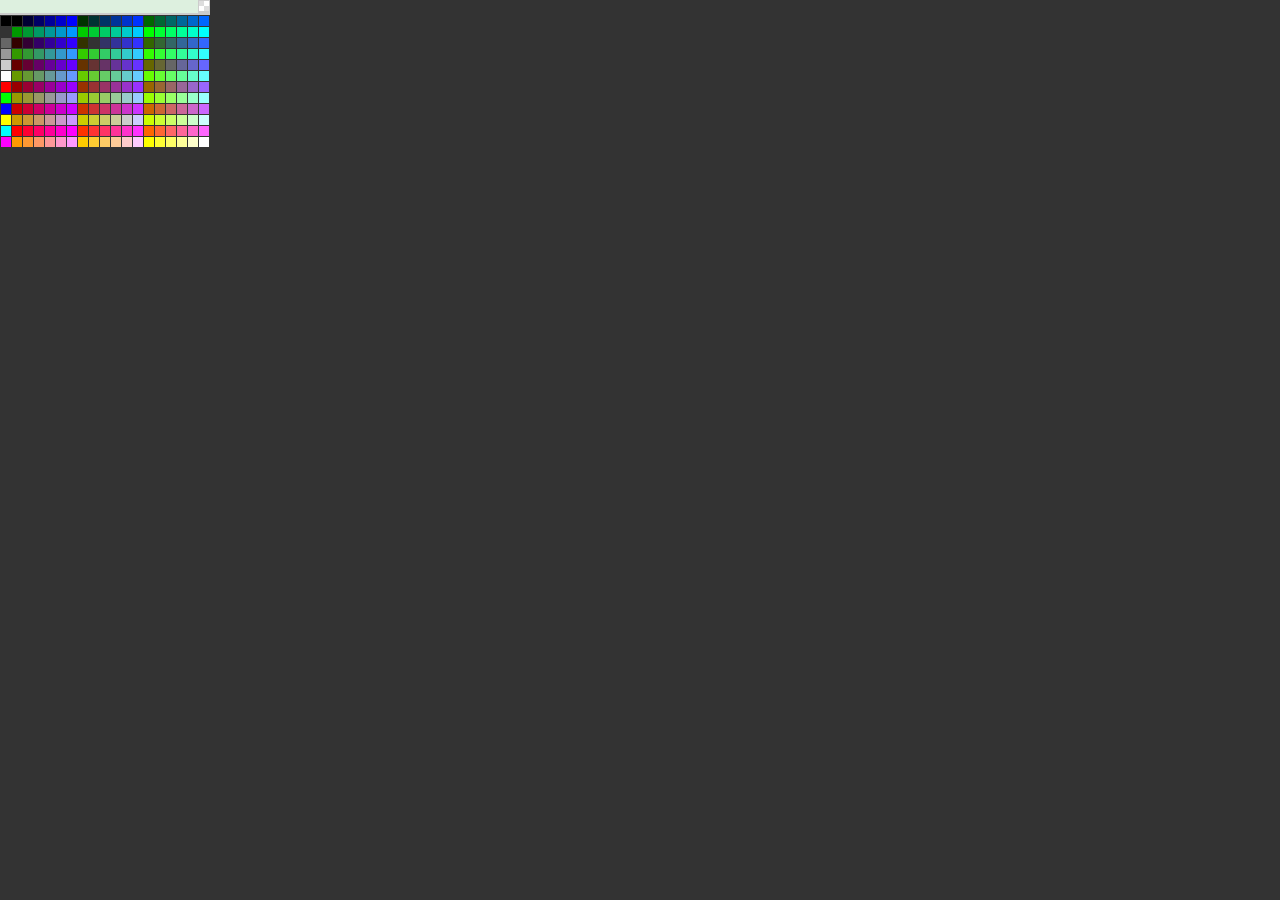
<file: App/static/admin/getcolor.htm>
<script type="text/javascript">
varname = location.search.substr(1);
var varnames = varname.split('|');
varname = varnames[0];
varnamev = varnames[1];
fun = varnames[2] || '';
var colors = '\
000000#000000#000033#000066#000099#0000CC#0000FF#003300#003333#003366#003399#0033CC#0033FF#006600#006633#006666#006699#0066CC#0066FF#\
333333#009900#009933#009966#009999#0099CC#0099FF#00CC00#00CC33#00CC66#00CC99#00CCCC#00CCFF#00FF00#00FF33#00FF66#00FF99#00FFCC#00FFFF#\
666666#330000#330033#330066#330099#3300CC#3300FF#333300#333333#333366#333399#3333CC#3333FF#336600#336633#336666#336699#3366CC#3366FF#\
999999#339900#339933#339966#339999#3399CC#3399FF#33CC00#33CC33#33CC66#33CC99#33CCCC#33CCFF#33FF00#33FF33#33FF66#33FF99#33FFCC#33FFFF#\
CCCCCC#660000#660033#660066#660099#6600CC#6600FF#663300#663333#663366#663399#6633CC#6633FF#666600#666633#666666#666699#6666CC#6666FF#\
FFFFFF#669900#669933#669966#669999#6699CC#6699FF#66CC00#66CC33#66CC66#66CC99#66CCCC#66CCFF#66FF00#66FF33#66FF66#66FF99#66FFCC#66FFFF#\
FF0000#990000#990033#990066#990099#9900CC#9900FF#993300#993333#993366#993399#9933CC#9933FF#996600#996633#996666#996699#9966CC#9966FF#\
00FF00#999900#999933#999966#999999#9999CC#9999FF#99CC00#99CC33#99CC66#99CC99#99CCCC#99CCFF#99FF00#99FF33#99FF66#99FF99#99FFCC#99FFFF#\
0000FF#CC0000#CC0033#CC0066#CC0099#CC00CC#CC00FF#CC3300#CC3333#CC3366#CC3399#CC33CC#CC33FF#CC6600#CC6633#CC6666#CC6699#CC66CC#CC66FF#\
FFFF00#CC9900#CC9933#CC9966#CC9999#CC99CC#CC99FF#CCCC00#CCCC33#CCCC66#CCCC99#CCCCCC#CCCCFF#CCFF00#CCFF33#CCFF66#CCFF99#CCFFCC#CCFFFF#\
00FFFF#FF0000#FF0033#FF0066#FF0099#FF00CC#FF00FF#FF3300#FF3333#FF3366#FF3399#FF33CC#FF33FF#FF6600#FF6633#FF6666#FF6699#FF66CC#FF66FF#\
FF00FF#FF9900#FF9933#FF9966#FF9999#FF99CC#FF99FF#FFCC00#FFCC33#FFCC66#FFCC99#FFCCCC#FFCCFF#FFFF00#FFFF33#FFFF66#FFFF99#FFFFCC#FFFFFF';
var colorarray = colors.split('#');
var setv = '';
function showcolors() {
	var s = '';
	for(c in colorarray) {
		s += '<em onmouseover="v(\'' + colorarray[c] + '\')" style="background-color:#' + colorarray[c] + '"></em>';
	}
	document.getElementById('colors').innerHTML = s;
}

function setvalue(obj) {
	parent.$(varname).style.backgroundColor = setv;
	parent.$(varnamev).value = setv;
	if(fun) eval('parent.'+fun+'("'+setv+'")');
}

function v(v) {
	v = v != 'transparent' ? '#' + v : 'transparent';
	document.getElementById('p').style.backgroundColor = v;
	setv = v;
	document.getElementById('pv').innerHTML = v;
}

</script>
<style>
body { margin:0px;background-color:#333; }
#h { padding:0;width:210px;height:15px;background-color:#CCC;overflow:hidden;}
#p { margin:0;display:block;float:left;font-size:0;width:140px;height:13px;background:#DDF0DF; }
#pv { margin:0;display:block;float:left;font-size:12px;width:58px;height:13px;overflow:hidden;text-align: right;font-style:normal;background:#DDF0DF; }
#colors { clear:both;width:209px; height:133px; }
#colors em, .trans { font-size:0;margin:1px 0 0 1px;width:10px;height:10px;float:left;cursor:pointer; }
.trans { background-color: #FFF; }
</style>

<body onmousedown="setvalue(document.getElementById('colorhex'))" scrolling="no">
<div id="h"><em id="p"></em><em id="pv"></em><em class="trans" onmouseover="v('transparent')" style="background-image:url('transcolor.gif')"></em></div>
<div id="colors"></div>
<script type="text/javascript">
showcolors();
try {document.getElementById('box').style.backgroundColor = cvalue;} catch(e) {}
</script>
</body>
</file>
